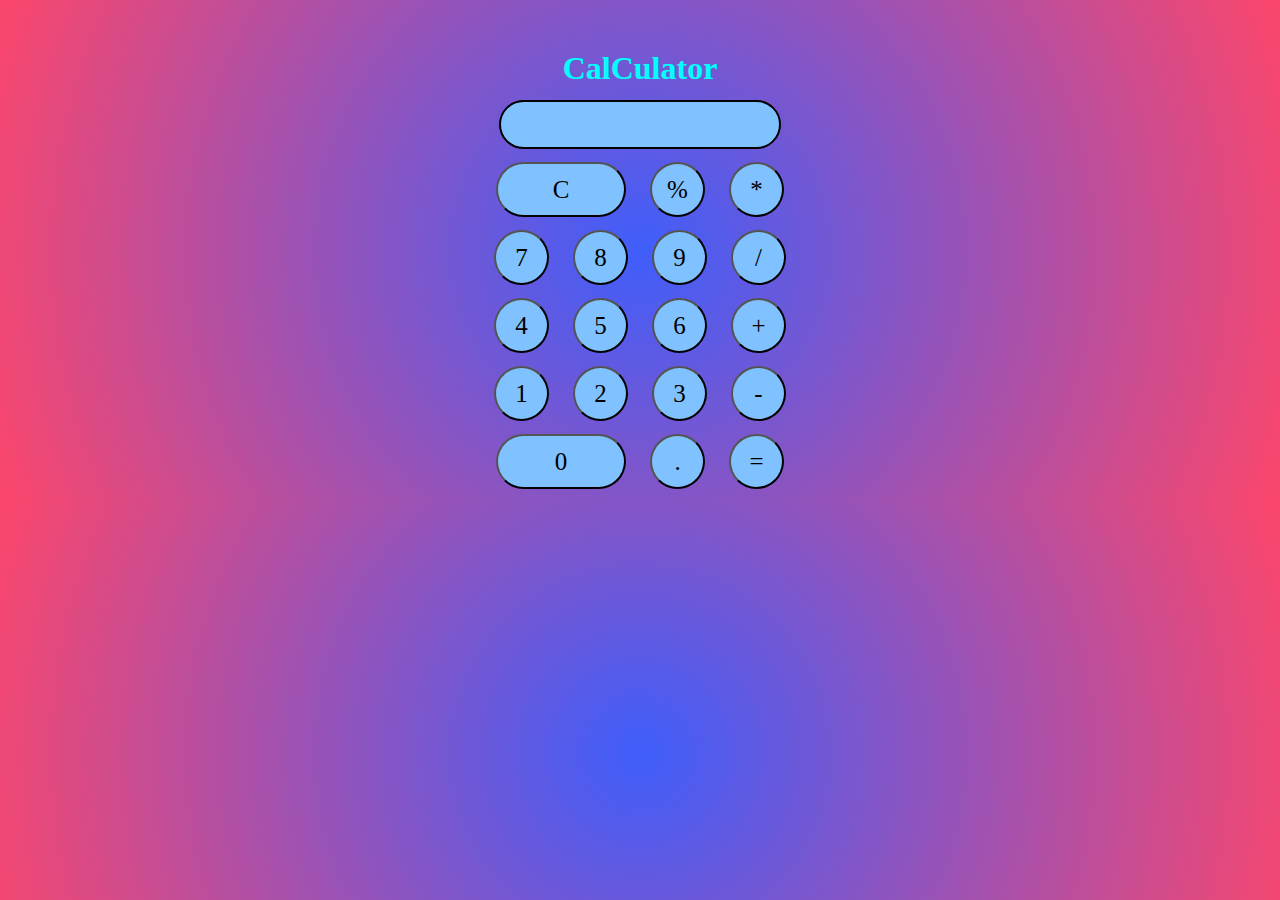
<file: Calculator.html>
<!DOCTYPE html>
<html lang="en">
<head>
    <meta charset="UTF-8">
    <meta http-equiv="X-UA-Compatible" content="IE=edge">
    <meta name="viewport" content="width=device-width, initial-scale=1.0">
    <link rel="stylesheet" href="style1.css">
    <title>Calculator</title>
</head>
<body>
    
    <div class="container" id="calculator">
        <h1 class="text-center">CalCulator</h1>
        <div class="row">
            <input class="input" type="text" size="13">
        </div>
        <div class="row">
            <button class="button" id="button1">C</button>
            <button class="button">%</button>
            <button class="button">*</button>
            
        </div>
        <div class="row">
            <button class="button">7</button>
            <button class="button">8</button>
            <button class="button">9</button>
            <button class="button">/</button>
        </div>
        <div class="row">
            <button class="button">4</button>
            <button class="button">5</button>
            <button class="button">6</button>
            <button class="button">+</button>
        </div>
        <div class="row">
            <button class="button">1</button>
            <button class="button">2</button>
            <button class="button">3</button>
            <button class="button">-</button>
        </div>
        <div class="row">
            <button class="button" id="button1">0</button>
            <button class="button">.</button>
            <button class="button">=</button>
            
        </div>
    </div>
    <script src="calcul.js"></script>
</body>
</html>
</file>
<file: style1.css>
*{
    margin: 0%;
    padding: 0%;
}
body
{
    background: rgb(63,94,251);
    background: radial-gradient(circle, rgba(63,94,251,1) 0%, rgba(252,70,107,1) 100%);
}
.text-center
{
    margin: auto;
    padding-top: 50px;
    text-align: center;
    color: aqua;
    font-family: Comic Sans MS;
}
#calculator
{
    margin: auto;
    text-align: center;
}
.row
{
    margin: 13px 0;
}
.button
{
    width: 55px;
    height: 55px;
    font-size: 25px;
    border-radius: 50px;
    margin: 0 10px;
    font-family: Comic Sans MS;
    background-color: rgb(128, 193, 255);

}
#button1
{
    width: 130px;
}
.button:hover
{
    background: red;
}
.row input
{
    font-size: 23px;
    margin: 0;
    padding: 10px 38px;
    height: 25px;
    background-color: rgb(128, 193, 255);
    border: 2px solid black;
    border-radius: 40px;
}
</file>
